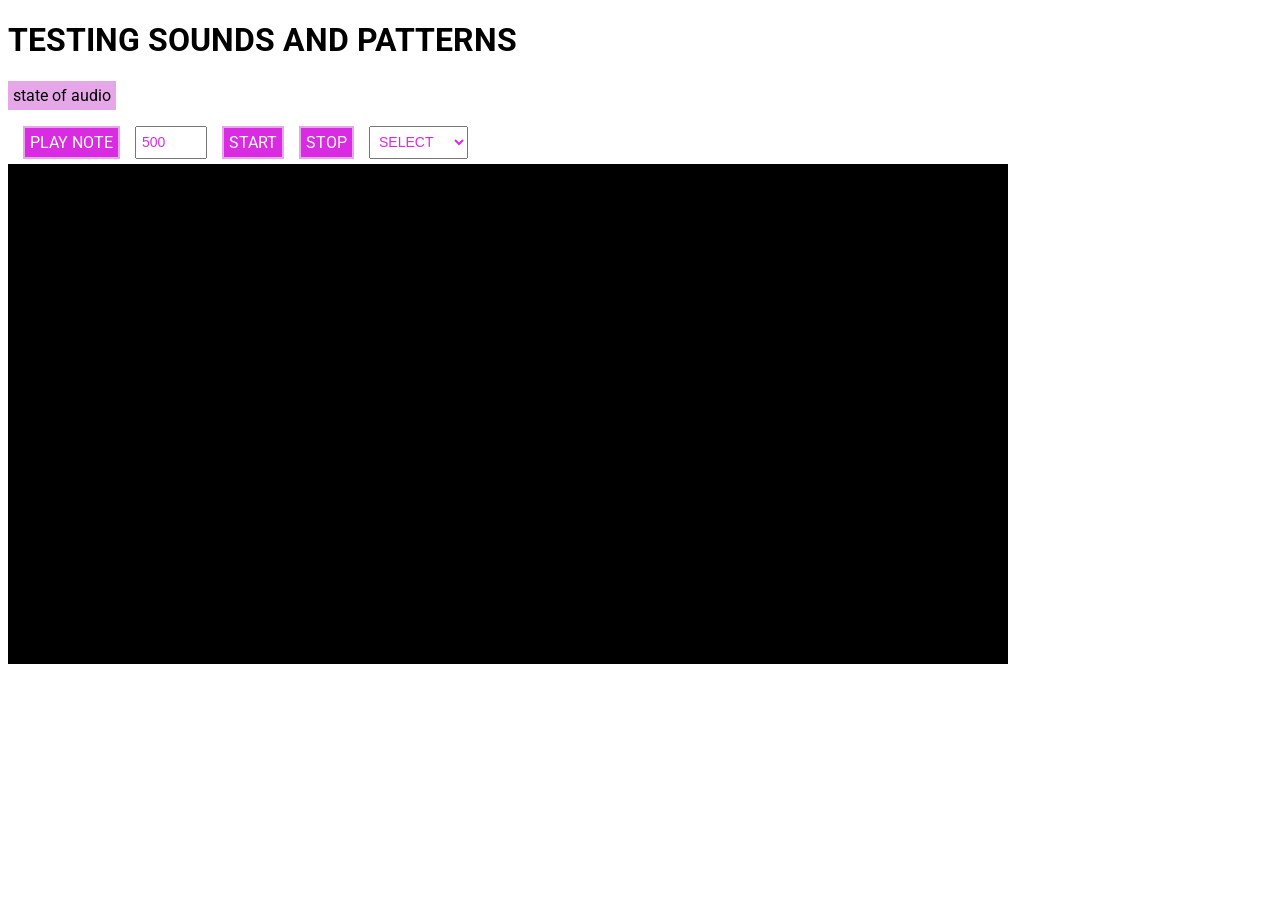
<file: webAudioEx/index.html>
<!DOCTYPE html>
<html>

<head>
    <title>TEST SOUND JS</title>
    <link href="https://fonts.googleapis.com/css2?family=Roboto:ital,wght@0,100..900;1,100..900&display=swap"
        rel="stylesheet">
         <script src="js/visualsAndAnalysis.js"></script>
      <script src="js/note.js"></script>
      <script src="js/particle.js"></script>
    <script src="js/webaudio.js"></script>
    <style>
        body {
            font-family: 'Roboto', sans-serif;
        }

        canvas {
            background: black;
            /*position: absolute;
            top: 0%;
            left: 0%; */
            width: 1000px;
            height: 500px;
        }

        .buttons {
            background-color: rgb(217, 43, 226);
            color: white;
            width: max-content;
            margin-left: 15px;
            border-color: rgb(229, 167, 232);
            border-width: 2px;
            border-style: solid;
            padding:5px;
            margin-bottom:5px;
        
        }

        .wrapper {
            display: flex;
        }

        .buttons:hover {
            background-color: rgb(229, 167, 232);
            color: rgb(217, 43, 226);
            cursor: pointer;

        }

        #message {
            width: max-content;
            background-color: rgb(229, 167, 232);
            padding:5px;
        }

        select{
            color: rgb(217, 43, 226);
            font-size:14px;
            padding:5px;
            margin:0;
            margin-left: 15px;
            margin-bottom:5px;
        
        }
        input{
             color: rgb(217, 43, 226);
            font-size:14px;
            padding:5px;
            margin:0;
            margin-left: 15px;
            margin-bottom:5px;
        }

        option{
            margin:0;
            padding:0;
        }
    </style>
</head>

<body>

    <h1> TESTING SOUNDS AND PATTERNS</h1>

    <!-- <div class = "buttons" id = "load-a"> LOAD -A</div>
          <div class = "buttons" id = "load-b"> LOAD-B</div> -->
    <p id="message"> state of audio </p>
  
    <div class="wrapper">
           <div class="buttons" id="note-detect"> PLAY NOTE </div>
           <input id = "freq" type = "number" min="0" max ="4000" value="500" />
        <div class="buttons" id="start"> START</div>
        <div class="buttons" id="stop"> STOP</div>
        <select name="sound_dropdown" id="sound_dropdown">
            <option value="select">SELECT</option>
            <option value="arpeggio2.mp3">arpeggio2</option>
            <option value="drum-samples_loops_blueyellow.mp3">blueYellow</option>
            <option value = "soulprodmusic-nightfall-future-bass-music-228100.mp3">slow</option>
        </select>
        
    </div>

    <canvas id="testCanvas" width=1000 height=500></canvas>


</body>

</html>
</file>
